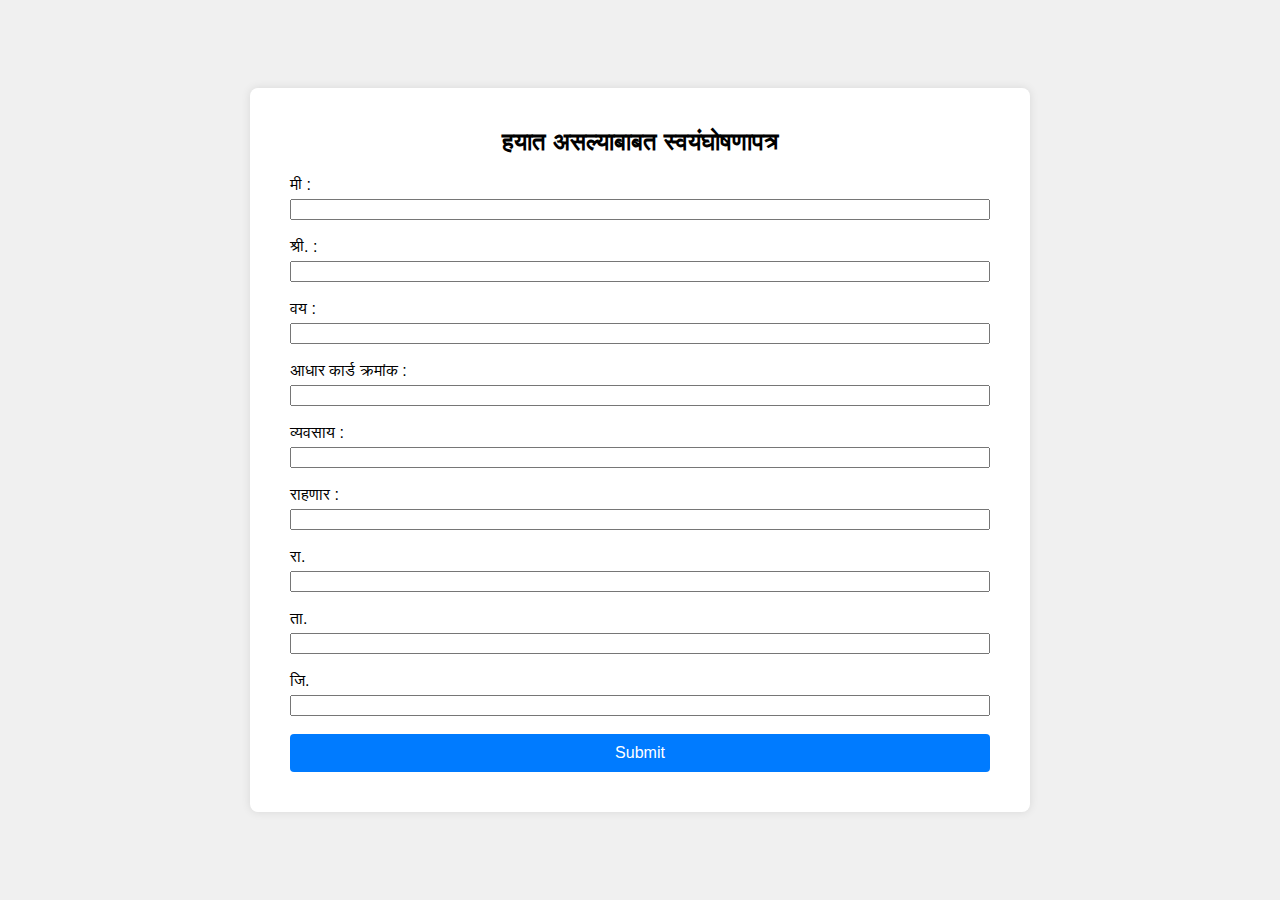
<file: index.html>
<!DOCTYPE html>
<html lang="en">
<head>
   

    <meta charset="UTF-8">
    <meta name="viewport" content="width=device-width, initial-scale=1.0">
    <title>स्वयंघोषणापत्र</title>
    <link rel="stylesheet" href="styles.css">
    <script>
        function redirectToPage2() {
            localStorage.setItem('me', document.getElementById('me').value);
            localStorage.setItem('shree', document.getElementById('shree').value);
            localStorage.setItem('age', document.getElementById('age').value);
            localStorage.setItem('adhar', document.getElementById('adhar').value);
            localStorage.setItem('designation', document.getElementById('designation').value);
            localStorage.setItem('address', document.getElementById('address').value);
            localStorage.setItem('add', document.getElementById('add').value);
            localStorage.setItem('tq', document.getElementById('tq').value);
            localStorage.setItem('dist', document.getElementById('dist').value);
            window.location.href = 'display.html';
        }
    </script>
</head>
<body>
    <div class="contain">
        <div class="header">
            
            <h2>हयात असल्याबाबत स्वयंघोषणापत्र</h2>
           
        </div>
        <div class="container">
            <label>मी :</label>
            <input type="text" id="me" class="container"><br>
            <label>श्री. :</label>
            <input type="text" id="shree" class="container"><br>
            <label>वय :</label>
            <input type="text" id="age" class="container"><br>
            <label>आधार कार्ड क्रमांक :</label>
            <input type="text" id="adhar" class="container"><br>
            <label>व्यवसाय :</label>
            <input type="text" id="designation" class="container"><br>
            <label>राहणार :</label>
            <input type="text" id="address" class="container"><br>
            <label>रा.</label>
            <input type="text" id="add" class="container"><br>
            <label>ता.</label>
            <input type="text" id="tq" class="container"><br>
            <label>जि.</label>
            <input type="text" id="dist" class="container"><br>
            <button onclick="redirectToPage2()">Submit</button>
        </div>
    </div>
    <script>
         const url=`display.html`;
    
    console.log('Form submitted', formData);
    alert('Form submitted successfully!');
    </script>
</body>
</html>
</file>
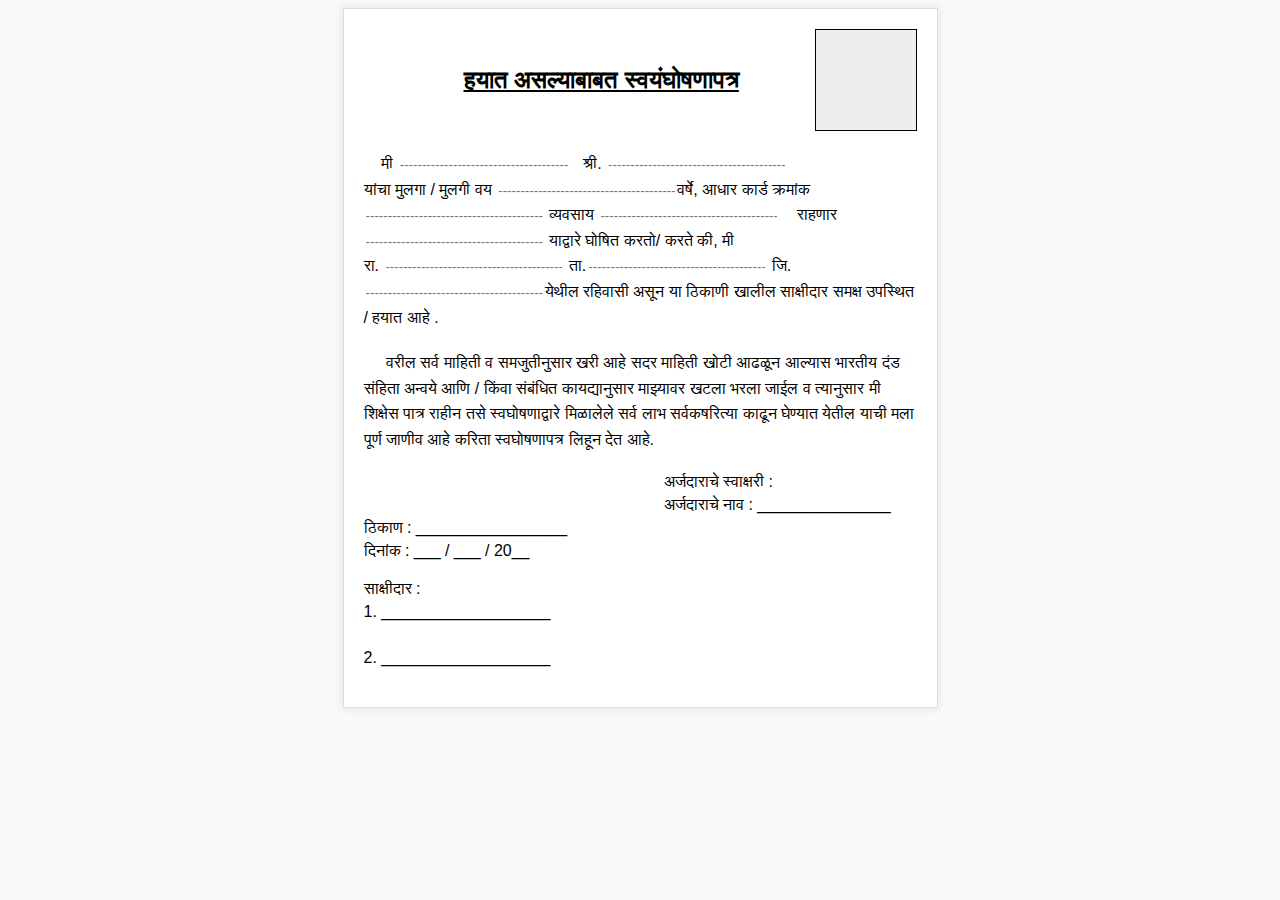
<file: display.html>
<!DOCTYPE html>
<html lang="mr">
<head>
    <meta charset="UTF-8">
    <meta name="viewport" content="width=device-width, initial-scale=1.0">
    <title>हयात असलेल्या स्वरुपातील स्वयंघोषणापत्र</title>
    <link rel="stylesheet" href="style.css">
    <script>
        function loadData() {
            document.getElementById('me').value = localStorage.getItem('me');
            document.getElementById('shree').value = localStorage.getItem('shree');
            document.getElementById('age').value = localStorage.getItem('age');
            document.getElementById('aadhar').value = localStorage.getItem('adhar');
            document.getElementById('designation').value = localStorage.getItem('designation');
            document.getElementById('address').value = localStorage.getItem('address');
            document.getElementById('add').value = localStorage.getItem('add');
            document.getElementById('tq').value = localStorage.getItem('tq');
            document.getElementById('dist').value = localStorage.getItem('dist');
        }
    </script>
</head>
<body onload="loadData()">
    <div class="container">
        <div class="header">
            <h2>हयात असल्याबाबत स्वयंघोषणापत्र</h2>
            <div class="photo-placeholder"></div>
        </div>
        <div class="content">
            <p>&nbsp;&nbsp;&nbsp;&nbsp;<label>मी </label>
                 <input type="text" id="me" class="content " placeholder="--------------------------------------"> 
                <label>श्री.</label>
                <input type="text" id="shree" class="content" placeholder="------------------------------------------------------------------------------------------------------------------"><br>
            <label>यांचा मुलगा / मुलगी वय</label>
            <input type="text" id="age" class="content" placeholder="---------------------------------------------------------"><label>वर्षे, आधार कार्ड क्रमांक</label><input type="text" id="aadhar" class="content" placeholder="---------------------------------------------------------">
            <label> व्यवसाय</label>
            <input type="text" id="designation" class="content" placeholder="---------------------------------------------------------"> &nbsp;&nbsp;&nbsp;<label>राहणार</label><input type="text" id="address" class="content" placeholder="---------------------------------------------------------"><label> याद्वारे घोषित करतो/ करते की, मी</label><br>
            <label> रा. </label>
            <input type="text" id="add" class="content" placeholder="---------------------------------------------------------">
            <label> ता.</label><input type="text" id="tq" class="content" placeholder="---------------------------------------------------------"> 
            <label> जि.</label><input type="text" id="dist" class="content" placeholder="---------------------------------------------------------">येथील रहिवासी असून या ठिकाणी खालील साक्षीदार समक्ष उपस्थित / हयात आहे .</p>
            <p>&nbsp; &nbsp;&nbsp;&nbsp;वरील सर्व माहिती व समजुतीनुसार खरी आहे सदर माहिती खोटी आढळून  आल्यास  भारतीय 
                दंड संहिता अन्वये  आणि / किंवा संबंधित कायद्यानुसार माझ्यावर  खटला  भरला जाईल व त्यानुसार 
                मी शिक्षेस पात्र राहीन तसे स्वघोषणाद्वारे मिळालेले सर्व लाभ सर्वकषरित्या काढून घेण्यात येतील 
                याची  मला पूर्ण जाणीव आहे करिता स्वघोषणापत्र लिहून देत आहे.
            </p>
        </div>
        <div class="footer">
            <div class="signature">
                <div class="sign">
                <p>अर्जदाराचे स्वाक्षरी :</p>
                <p>अर्जदाराचे नाव : _______________</p></div>

                <p>ठिकाण : _________________</p>
                <p>दिनांक : ___ / ___ / 20__</p>
            </div>
            <div class="witnesses">
                <p>साक्षीदार :</p>
                <p>1. ___________________</p>
                <br>
                <p>2. ___________________</p>
            </div>
        </div>
    </div>
</body>
</html>
</file>
<file: styles.css>
/* Base styles for mobile-first approach */
body {
    font-family: Arial, sans-serif;
    margin: 0;
    padding: 0;
    display: flex;
    justify-content: center;
    align-items: center;
    min-height: 100vh;
    background-color: #f0f0f0;
}

.contain {
    width: 100%;
    max-width: 500px;
    background: white;
    padding: 20px;
    box-shadow: 0 0 10px rgba(0, 0, 0, 0.1);
    border-radius: 8px;
}

.header h2 {
    margin: 0 0 20px;
    text-align: center;
}

.container {
    display: flex;
    flex-direction: column;
}

.container label {
    margin-bottom: 5px;
}

.input-field {
    padding: 10px;
    margin-bottom: 15px;
    border: 1px solid #ccc;
    border-radius: 4px;
    width: 100%;
    box-sizing: border-box;
}

button {
    padding: 10px;
    border: none;
    background-color: #007BFF;
    color: white;
    font-size: 16px;
    border-radius: 4px;
    cursor: pointer;
}

button:hover {
    background-color: #0056b3;
}

/* Styles for larger screens */
@media (min-width: 600px) {
    .contain {
        padding: 40px;
    }

    .input-field {
        margin-bottom: 20px;
    }
}

/* Styles for even larger screens, if needed */
@media (min-width: 900px) {
    .contain {
        max-width: 700px;
    }
}
</file>
<file: style.css>
body {
    font-family: 'Arial', sans-serif;
    background-color: #f9f9f9;
    /* margin-left: 120px;
    margin-right: 120px;
    padding: 20px; */
    height: 842px;
    width: 595px;
    margin-left: auto;
    margin-right: auto;
    
}

.container {
    max-width: 800px;
    margin: 0 auto;
    background-color: #fff;
    padding: 20px;
    border: 1px solid #ddd;
    box-shadow: 0 0 10px rgba(0, 0, 0, 0.1);
}

.header {
    display: flex;
    justify-content: space-between;
    align-items: center;
    margin-bottom: 20px;
}

.header h2 {
    margin: 0;
    font-size: 1.5em;
    /* margin-left: 250px; 
    text-align: center;*/
    text-decoration: underline;
    margin-left: 100px;
}

.photo-placeholder {
    width: 100px;
    height: 100px;
    border: 1px solid #000;
    background-color: #eee;
}

.content p {
    margin: 20px 0;
    line-height: 1.6;
    
}

.footer {
    margin-top: 20px;
}

.signature, .witnesses {
    margin-bottom: 20px;
}

.signature p, .witnesses p {
    text-align: left;
    margin: 5px 0;
    
}
.content input{
    outline: none;
    border: none;
    background-color: white;
}

.sign {
    margin-left: 300px;
}
@media (min-width: 600px) {
    .header {
        flex-direction:row;
        justify-content: space-between;
        text-align: center;
    }
}
</file>
